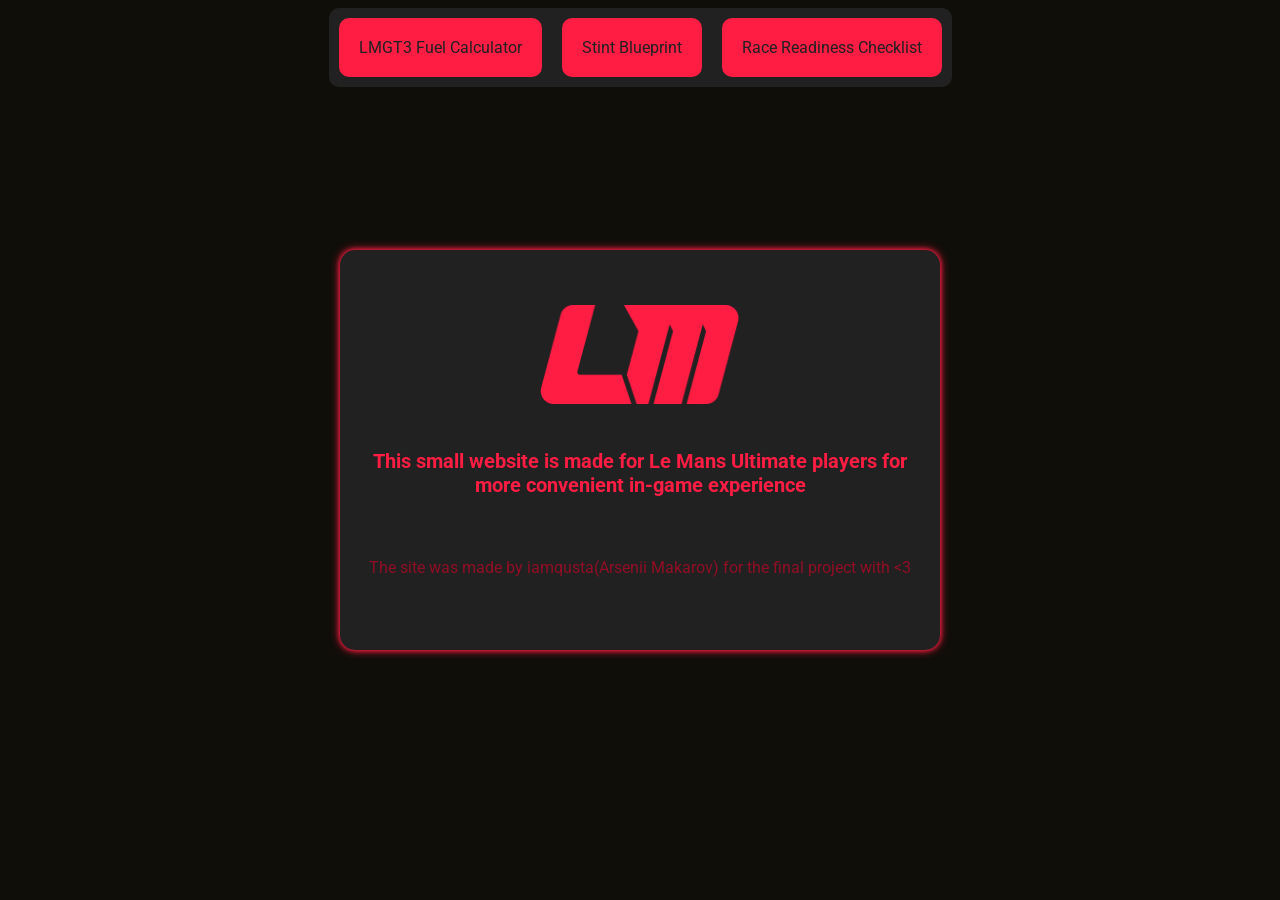
<file: index.html>
<!DOCTYPE html>
<head>
    <meta charset="UTF-8">
    <meta name="viewport" content="width=device-width, initial-scale=1.0">
    <link rel="stylesheet" href="style.css">
    <title>LMU qusta's Tools</title>
</head>
<body>
    <header>
        <section class="menu">
            <a href="fuel_calc.html" class="button">LMGT3 Fuel Calculator</a>
            <a href="stint.html" class="button">Stint Blueprint</a>
            <a href="checklist.html" class="button">Race Readiness Checklist</a>
        </section>
    </header>
    <main>
        <div class="infocontainer">
            <img src="imgs/LeMansUltimateLogo.png">
            <h3>This small website is made for Le Mans Ultimate players for more convenient in-game experience</h3>
            <p>The site was made by iamqusta(Arsenii Makarov) for the final project with <3 </p>
        </div>
    </main>
</body>
</html>
</file>
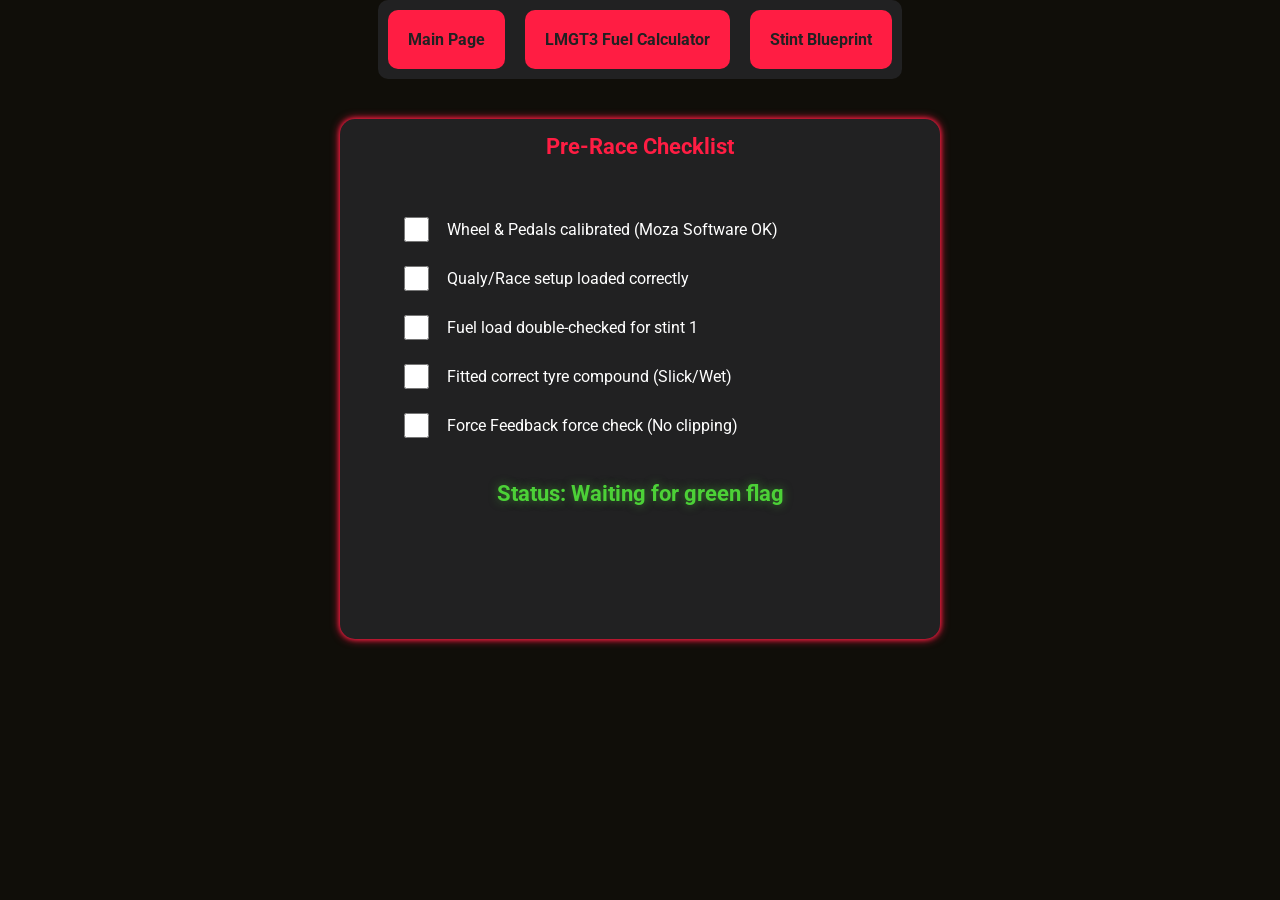
<file: checklist.html>
<!DOCTYPE html>
<head>
    <meta charset="UTF-8">
    <meta name="viewport" content="width=device-width, initial-scale=1.0">
    <link rel="stylesheet" href="fcstyle.css">
    <link rel="stylesheet" href="checklist.css">
    <title>Race Readiness Checklist</title>
</head>
<body>
    <header>
        <section class="menu">
            <a href="index.html" class="button">Main Page</a>
            <a href="fuel_calc.html" class="button">LMGT3 Fuel Calculator</a>
            <a href="stint.html" class="button">Stint Blueprint</a>
        </section>
    </header>
    <main>
        <div class="infocontainer container-checklist">
            <h1>Pre-Race Checklist</h1>
            <div class="checklist-box">
                <label class="checklist-item">
                    <input type="checkbox" class="race-ch checklist-checkbox"> 
                    <span>Wheel & Pedals calibrated (Moza Software OK)</span>
                </label>
                <label class="checklist-item">
                    <input type="checkbox" class="race-ch checklist-checkbox"> 
                    <span>Qualy/Race setup loaded correctly</span>
                </label>
                <label class="checklist-item">
                    <input type="checkbox" class="race-ch checklist-checkbox"> 
                    <span>Fuel load double-checked for stint 1</span>
                </label>
                <label class="checklist-item">
                    <input type="checkbox" class="race-ch checklist-checkbox"> 
                    <span>Fitted correct tyre compound (Slick/Wet)</span>
                </label>
                <label class="checklist-item">
                    <input type="checkbox" class="race-ch checklist-checkbox"> 
                    <span>Force Feedback force check (No clipping)</span>
                </label>
            </div>
            <span id="result">Status: Waiting for green flag</span>
        </div>
    </main>
    <script src="checklist.js"></script>
</body>
</html>
</file>
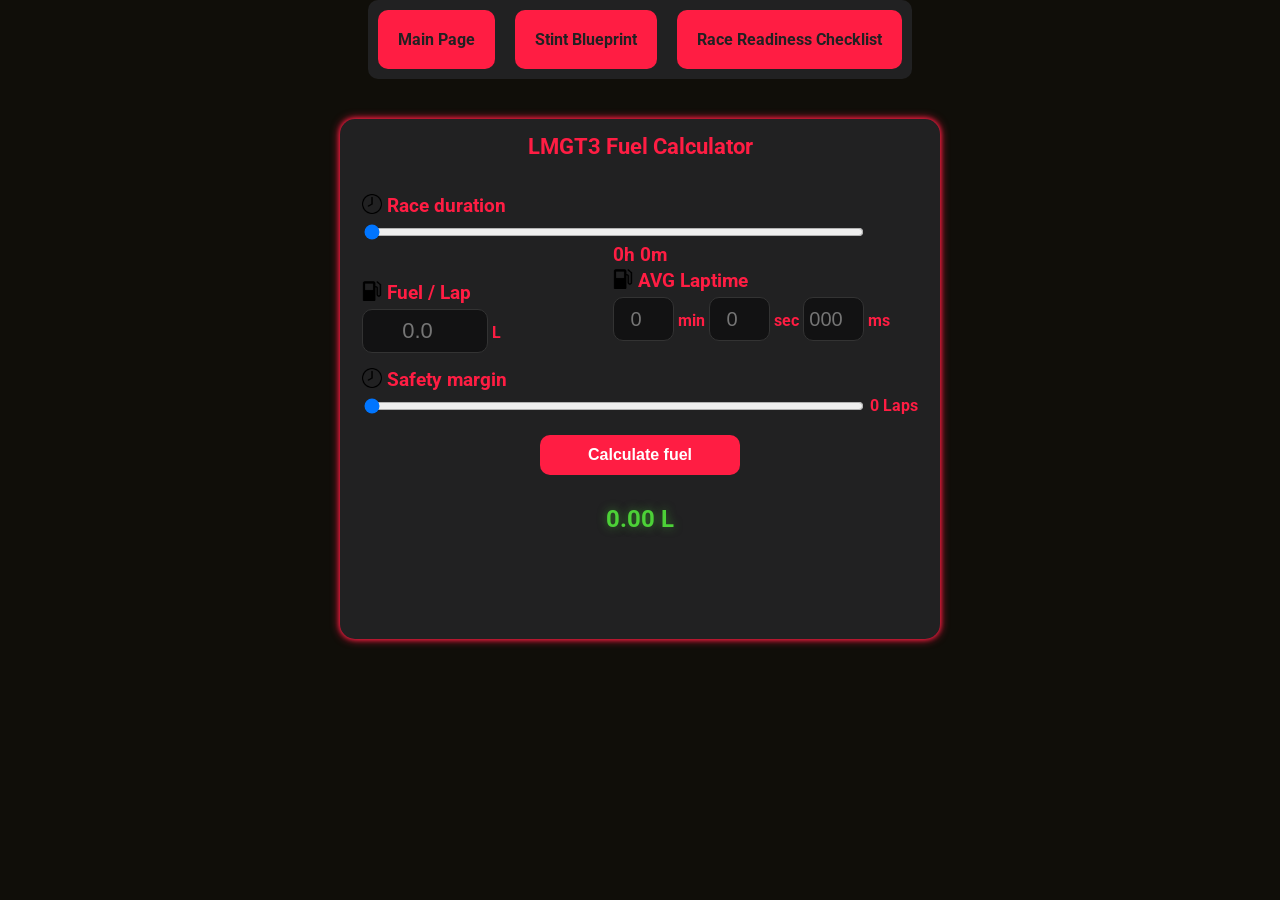
<file: fuel_calc.html>
<!DOCTYPE html>
<head>
    <meta charset="UTF-8">
    <meta name="viewport" content="width=device-width, initial-scale=1.0">
    <link rel="stylesheet" href="fcstyle.css">
    <title>Fuel Calculator by qusta</title>
</head>
<body>
    <header>
        <section class="menu">
            <a href="index.html" class="button">Main Page</a>
            <a href="stint.html" class="button">Stint Blueprint</a>
            <a href="checklist.html" class="button">Race Readiness Checklist</a>
        </section>
    </header>
    <main>
        <div class="infocontainer">
            <h1>LMGT3 Fuel Calculator</h1>
            <form>
                <section>
                    <div class="labels">
                        <img src="imgs/clock.png" alt="clock"> <label>Race duration</label>
                    </div>

                    <input type="range" id="racedur" min="0" max="1440" step="5" value="0" required oninput="updateValueRD(this.value)">

                    <div class="racedr">
                        <span id="time">0h 0m</span>
                    </div>
                </section>

                <div class="fuelperlap">
                    <section class="lowerline">
                        <div class="labels">
                            <img src="imgs/fuel.png" alt="fuel"> <label>Fuel / Lap</label>
                        </div>
                        <input class="numinp" placeholder="0.0" type="number" step="0.01" id="fuelperlap"> 
                        <span>L</span>
                    </section>

                    <section class="avg">
                        <div class="labels">
                            <img src="imgs/fuel.png" alt="fuel"> <label>AVG Laptime</label>
                        </div>
                        <input class="minsecms" placeholder="0" type="number" min="0" id="fuelperlapmins">
                        <span>min</span>
                        <input class="minsecms" placeholder="0" type="number" min="0" max="59" id="fuelperlapsecs">
                        <span>sec</span>
                        <input class="minsecms" placeholder="000" type="number" min="0" max="999" id="fuelperlapmss">
                        <span>ms</span>
                    </section>

                    <section>
                        <div class="labels">
                            <img src="imgs/clock.png" alt="clock"> <label>Safety margin</label>
                        </div>
                        <input type="range" id="safetymargin" min="0" max="10" step="1" value="0" required oninput="updateValueSM(this.value)">
                        <span id="extralaps">0 Laps</span>
                    </section>

                    <input type="button" id="calculate" value="Calculate fuel">
                </div>
            </form>
            <span id="result">0.00 L</span>
        </div>
    </main>
<script src="fuelcalc.js"></script>
</body>
</html>
</file>
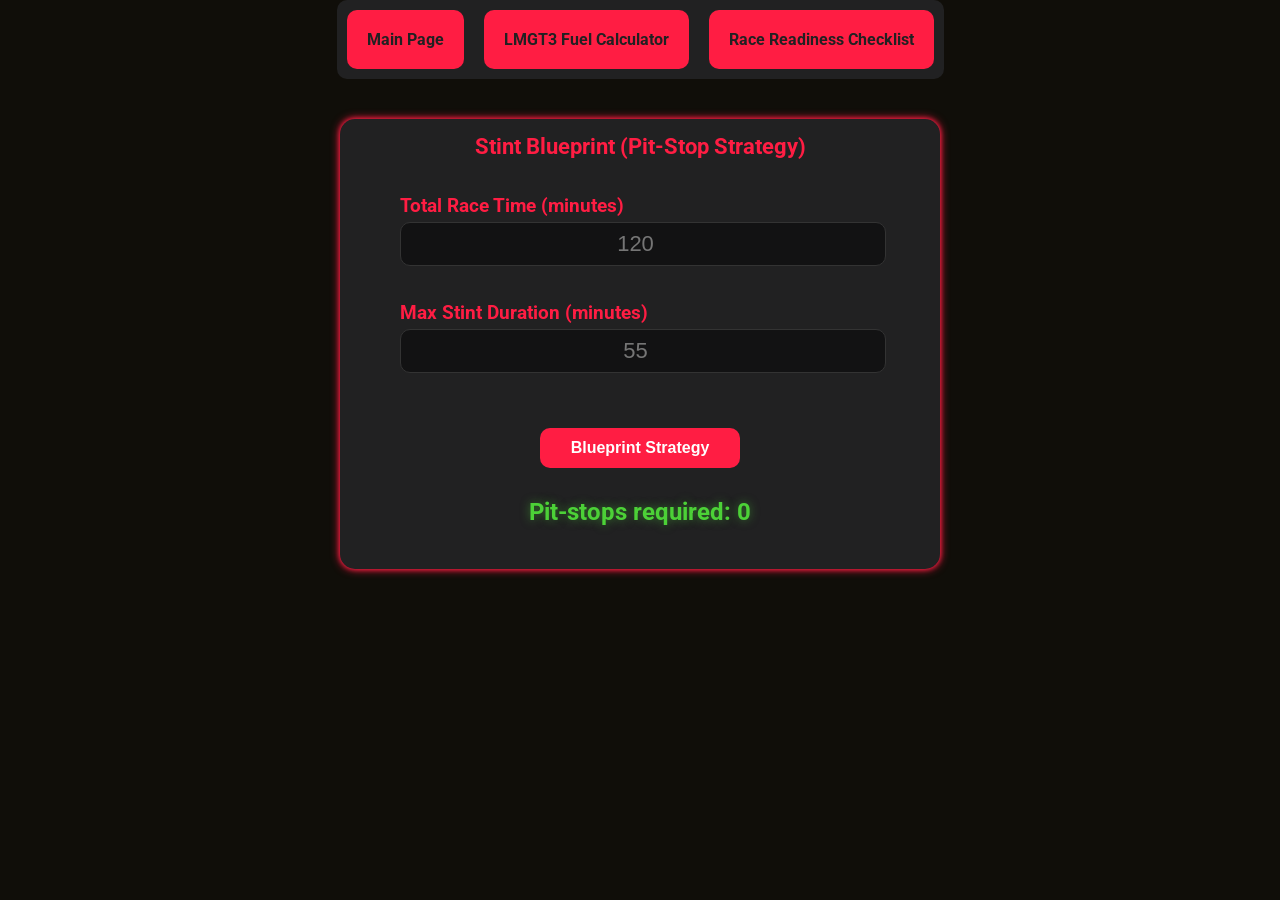
<file: stint.html>
<!DOCTYPE html>
<head>
    <meta charset="UTF-8">
    <meta name="viewport" content="width=device-width, initial-scale=1.0">
    <link rel="stylesheet" href="fcstyle.css">
    <link rel="stylesheet" href="stint.css">
    <title>Stint Blueprint</title>
</head>
<body>
    <header>
        <section class="menu">
            <a href="index.html" class="button">Main Page</a>
            <a href="fuel_calc.html" class="button">LMGT3 Fuel Calculator</a>
            <a href="checklist.html" class="button">Race Readiness Checklist</a>
        </section>
    </header>
    <main>
        <div class="infocontainer container-stint">
            <h1>Stint Blueprint (Pit-Stop Strategy)</h1>
            <form class="flex-form">
                <section>
                    <div class="labels"><label>Total Race Time (minutes)</label></div>
                    <input class="numinp full-width" placeholder="120" type="number" id="totalRaceTime">
                </section>
                <section>
                    <div class="labels"><label>Max Stint Duration (minutes)</label></div>
                    <input class="numinp full-width" placeholder="55" type="number" id="stintTime">
                </section>
                <input type="button" id="calcStints" value="Blueprint Strategy">
            </form>
            <span id="result" class="center-text">Pit-stops required: 0</span>
        </div>
    </main>
    <script src="stint.js"></script>
</body>
</html>
</file>
<file: style.css>
@import url('https://fonts.googleapis.com/css2?family=Roboto:ital,wght@0,100..900;1,100..900&display=swap');

body {
    background-color: #100E09;
    font-family: 'Roboto', sans-serif;
}

.menu {
    background-color: #212122;
    display: flex;
    justify-content: center;
    max-width:fit-content;
    border-radius: 10px;
    margin: 0 auto;
}

.button {
    display: flex;
    background-color: #FF1D43;
    padding: 20px;
    margin: 10px;
    border-radius: 10px;
    transition: 500ms;
    text-decoration: none;
    color: #212122;
}

.button:hover {
    background-color: #941026;
    transition: 500ms;
    transform:scale(107%);
    box-shadow: 0 0 5px #FF1D43, 0 0 10px #FF1D43; 
}

.button:active {
    transition: 500ms;
    transform:scale(90%);
}


.infocontainer {
    background-color: #212122;
    width: 600px;
    height: 400px;
    position: absolute;
    top: 50%;
    left: 50%;
    transform: translate(-50%, -50%);
    border-radius: 15px;
    box-shadow: 0 0 5px #FF1D43, 0 0 10px #FF1D43; 
    display: flex;
    align-items: center;
    flex-direction: column;
    gap: 25px;

}

.infocontainer img {
    width: 200px;
    margin: 0 auto;
    display: flex;
    margin-top: 55px;
}

.infocontainer h3 {
    color:#FF1D43;
    text-align: center;
    font-weight: bold;
    font-size: 20px;
    padding-left: 30px;
    padding-right: 30px;
}

.infocontainer p {
    color: #910e24;
}
</file>
<file: fcstyle.css>
@import url('https://fonts.googleapis.com/css2?family=Roboto:ital,wght=0,100..900;1,100..900&display=swap');

body {
    background-color: #100E09;
    font-family: 'Roboto', sans-serif;
    margin: 0;
    padding: 0;
}

.menu {
    background-color: #212122;
    display: flex;
    justify-content: center;
    max-width: fit-content;
    border-radius: 10px;
    margin: 0 auto;
    flex-wrap: wrap;
}

.button {
    display: flex;
    background-color: #FF1D43;
    padding: 20px;
    margin: 10px;
    border-radius: 10px;
    transition: 500ms;
    text-decoration: none;
    color: #212122;
    font-weight: bold;
}

.button:hover {
    background-color: #941026;
    transition: 500ms;
    transform: scale(107%);
    box-shadow: 0 0 5px #FF1D43, 0 0 10px #FF1D43; 
    color: #fff;
}

.button:active {
    transition: 500ms;
    transform: scale(90%);
}


.infocontainer {
    background-color: #212122;
    width: 600px;
    height: 520px;
    margin: 0 auto;
    margin-top: 40px;
    border-radius: 15px;
    box-shadow: 0 0 5px #FF1D43, 0 0 10px #FF1D43; 
    display: flex;
    align-items: center;
    flex-direction: column;
    gap: 20px;
    position: relative;
}

.infocontainer h1 {
    color: #FF1D43;
    text-align: center;
    font-weight: bold;
    font-size: 22px;
    padding-left: 30px;
    padding-right: 30px;
    margin-top: 15px;
}

label {
    display: flex;
    color: #FF1D43;
    font-size: larger;
    font-weight: bold;
}

.labels {
    flex-direction: row;
    display: flex;
    margin-bottom: 5px;
}

.labels img {
    max-width: 20px;
    max-height: 20px;
    margin-right: 5px;
}

input[type="range"] {
    width: 500px;
    height: 10px;
}

input[type="button"] {
    display: block;
    width: 200px;
    height: 40px;
    margin: 20px auto 10px auto;
    cursor: pointer;
    color: #fff;
    background-color: #FF1D43;
    border: none;
    border-radius: 10px;
    font-weight: bold;
    font-size: 16px;
    transition: 300ms;
}

input[type="button"]:hover {
    background-color: #941026;
    box-shadow: 0 0 10px #FF1D43;
}

span {
    color: #FF1D43;
    font-weight: bold;
}

.racedr {
    display: flex;
    justify-content: center;
    font-size: larger;
    margin-top: 2px;
}

.numinp {
    height: 40px;
    width: 120px;
    background-color: #121213;
    color: azure;
    font-size: 22px;
    border-radius: 10px;
    text-align: center;
    border: 1px solid #333;
}

.minsecms {
    height: 40px;
    width: 55px;
    background-color: #121213;
    color: azure;
    font-size: 20px;
    border-radius: 10px;
    text-align: center;
    border: 1px solid #333;
}

.avg {
    position: absolute;
    right: 50px;
    top: 150px;
}

section {
    margin-bottom: 15px;
}

#result {
    font-size: 24px;
    color: #4cd137;
    text-shadow: 0 0 10px rgba(76, 209, 55, 0.5);
    font-weight: bold;
}
</file>
<file: checklist.css>
.container-checklist {
    height: 520px;
}

.checklist-box {
    display: flex; 
    flex-direction: column; 
    gap: 18px; 
    width: 80%; 
    margin: 20px auto;
}

.checklist-item {
    display: flex; 
    align-items: center; 
    gap: 15px; 
    cursor: pointer;
}

.checklist-item span {
    color: #fff;
    font-size: 16px;
    font-weight: normal;
}

.checklist-checkbox {
    width: 25px; 
    height: 25px; 
    accent-color: #FF1D43;
    cursor: pointer;
}

#result {
    font-size: 22px;
    transition: 300ms;
}
</file>
<file: stint.css>
.container-stint {
    height: 450px;
}

.flex-form {
    display: flex; 
    flex-direction: column; 
    gap: 20px; 
    width: 80%; 
    margin: 0 auto;
}

.full-width {
    width: 100%;
}

.center-text {
    font-size: 20px; 
    text-align: center; 
    padding: 0 20px;
    color: #4cd137;
    text-shadow: 0 0 10px rgba(76, 209, 55, 0.5);
}
</file>
